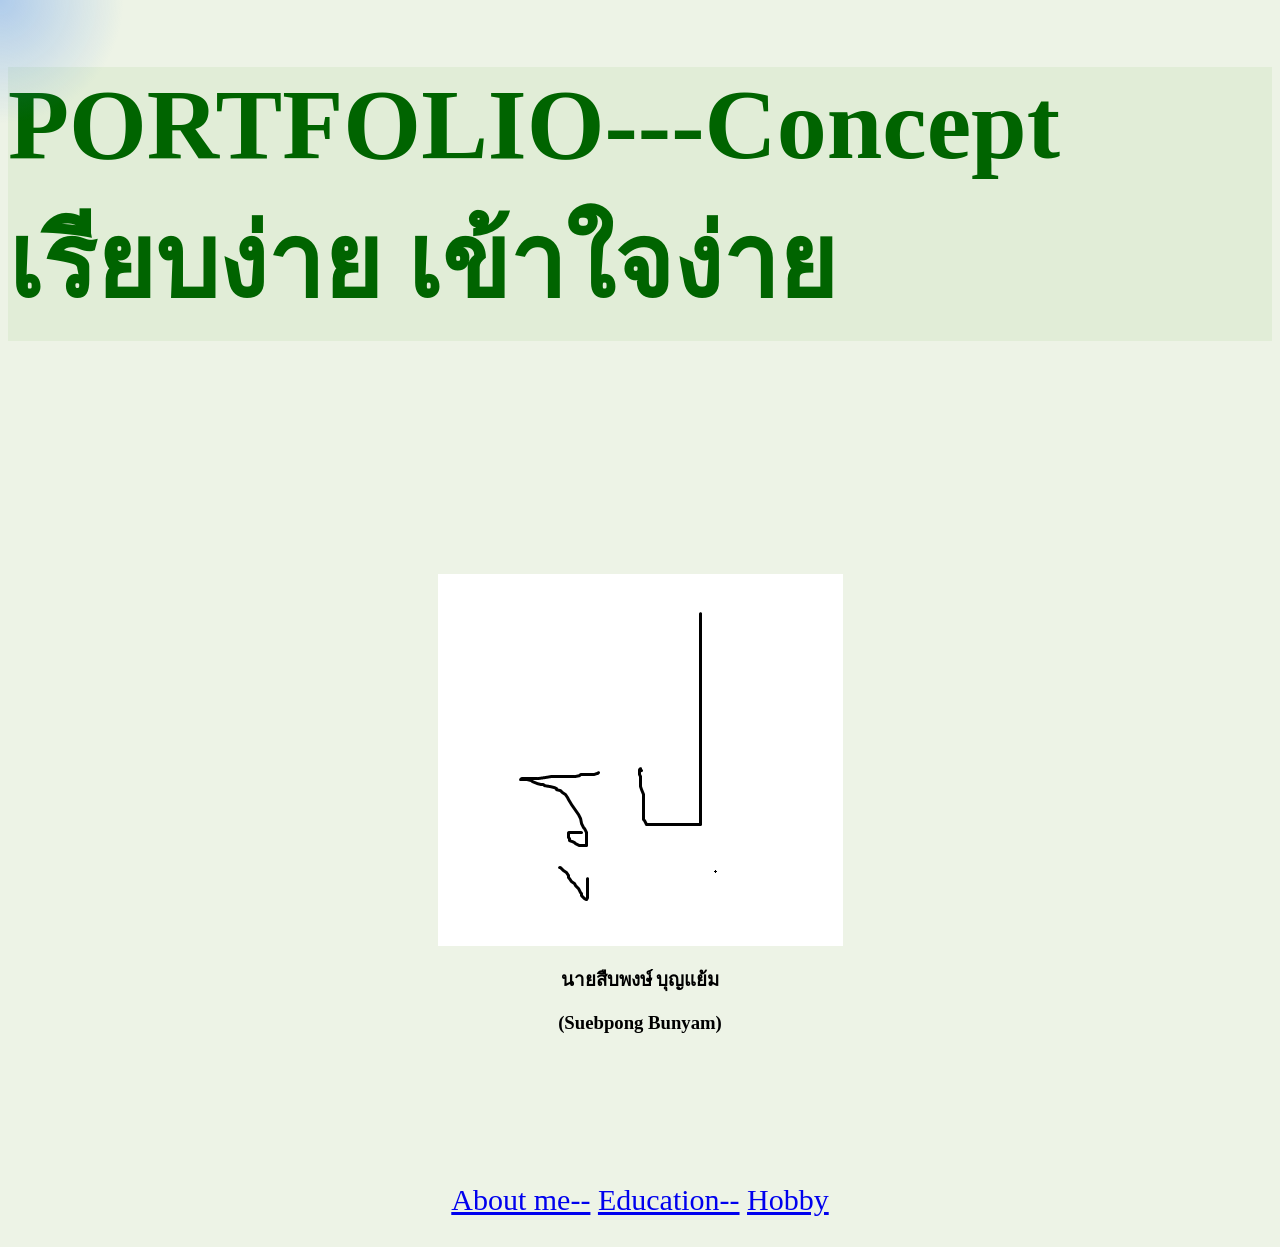
<file: index.html>
<!doctype html>
<link rel="stylesheet" href="./css/style.css" />
<link rel="Script" href="./js/script.js" />
<link rel="page2" href=".page2.html" />
<link rel="sty" href="./js/script.js" />
<html lang="en">
  <head>
    <div class="cursor-glow"></div>
    <meta charset="UTF-8" />
    <meta name="viewport" content="width=device-width, initial-scale=1.0" />
    <title>Document</title>
  </head>
  <body>
    <h1 class="head_top">PORTFOLIO---Concept เรียบง่าย เข้าใจง่าย</h1>
    <p id="m1"></p>
    <img id="pic" src="2.png" alt="รูป" />
    <h3 class="name-cen">นายสืบพงษ์ บุญแย้ม</h3>
    <h3 class="name-cen">(Suebpong Bunyam)</h3>
    <p id="m2"></p>
    <p class="about_me">
      <a href="page2.html">About me--</a>
      <a href="page3.html">Education--</a>
      <a href="page4.html">Hobby</a>
    </p>
  </body>
</html>
</file>
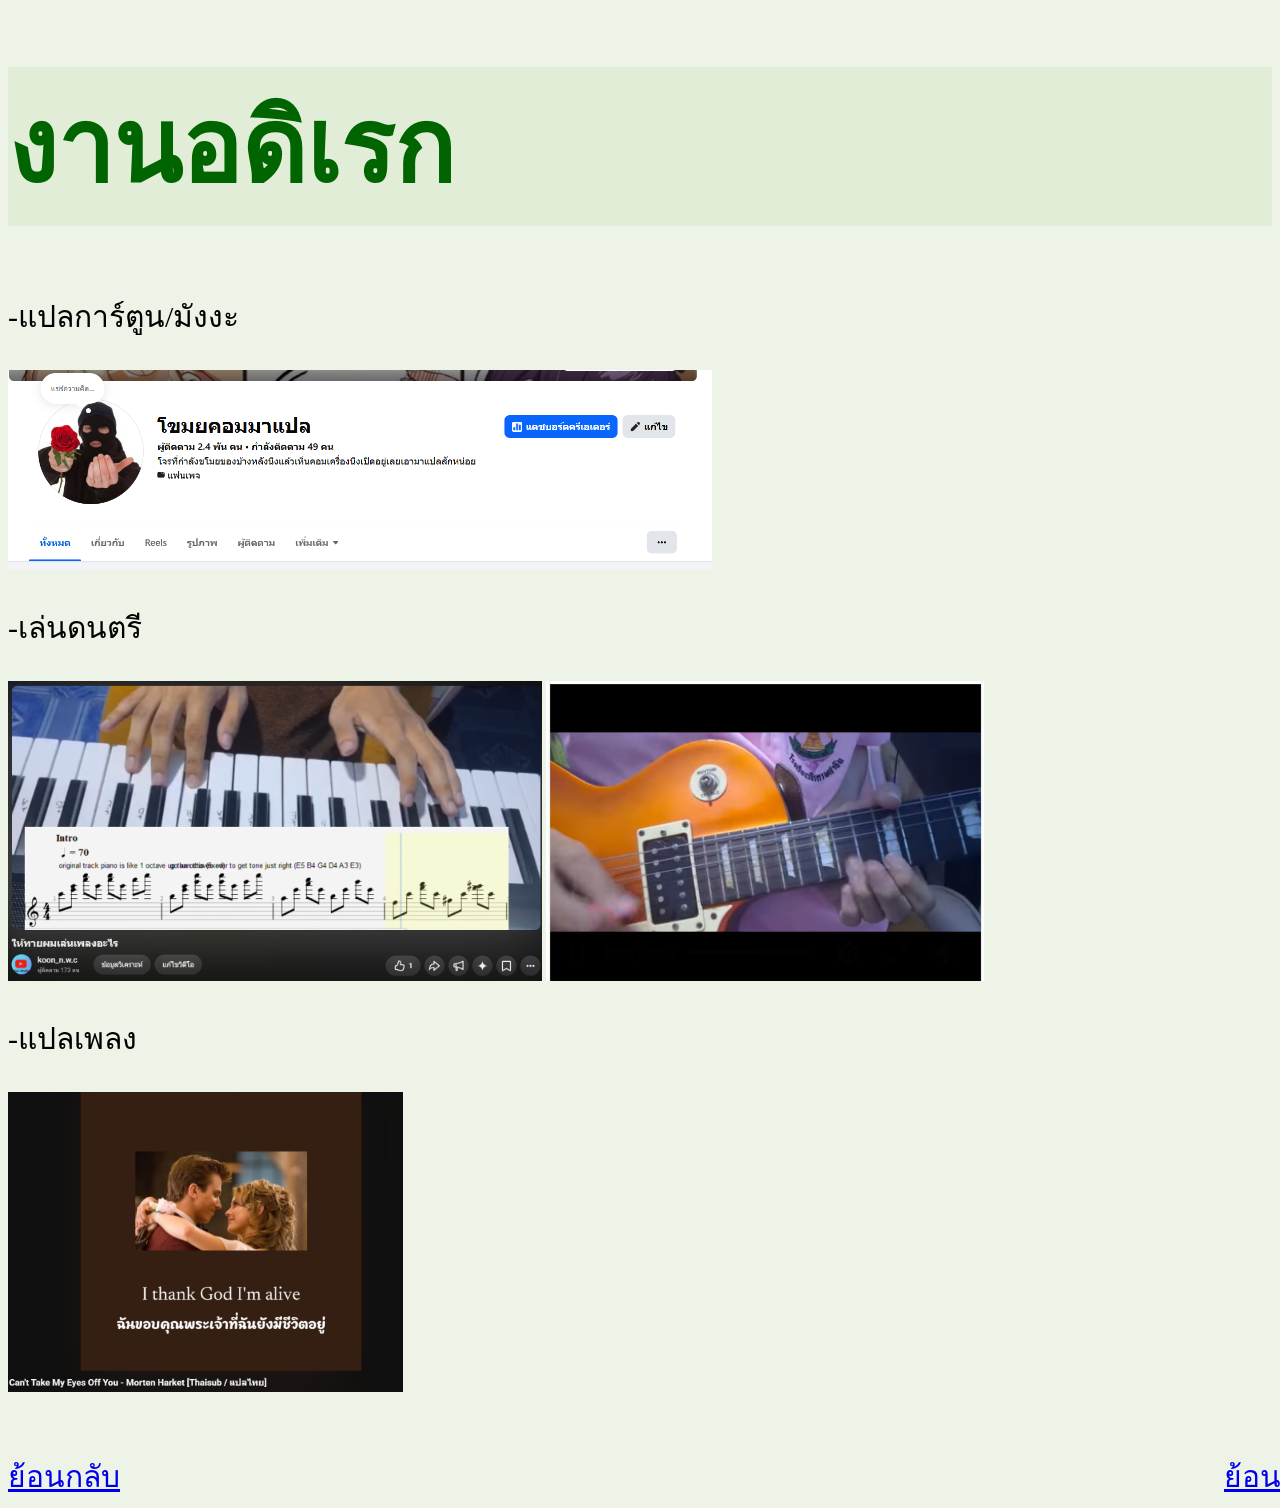
<file: page4.html>
<!doctype html>
<link rel="stylesheet" href="./css/style2.css" />
<link rel="stylesheet" href="./page3.html" />
<link rel="style" href="./js/script.js" />
<html lang="en">
  <head>
    <div class="cursor-glow"></div>
    <meta charset="UTF-8" />
    <meta name="viewport" content="width=device-width, initial-scale=1.0" />
    <title>Document</title>
  </head>
  <body>
    <h1 id="topw">งานอดิเรก</h1>
    <p class="p">-แปลการ์ตูน/มังงะ</p>
    <img id="pic" src="12.png" alt="12" />
    <p class="p">-เล่นดนตรี</p>
    <img id="pic_2" src="13.png" alt="13" />
    <img id="pic_3" src="14.png" alt="14" />
    <p class="space2"></p>
    <p class="p">-แปลเพลง</p>
    <img id="pic_3" src="15.png" alt="15" />
    <p class="space"></p>
    <a id="D8" href="page3.html">ย้อนกลับ</a>
    <a id="D9" href="index.html"> ย้อนกลับไปหน้าแรก</a>
  </body>
</html>
</file>
<file: css/style.css>
body {
  position: relative;
  background-color: #edf3e6;
  overflow-x: hidden;
}

.cursor-glow {
  position: fixed;
  top: 0;
  left: 0;
  width: 250px;
  height: 250px;
  background: radial-gradient(
    circle,
    rgba(59, 130, 246, 0.35),
    transparent 70%
  );
  border-radius: 50%;
  pointer-events: none;
  transform: translate(-50%, -50%);
  transition: opacity 0.2s ease;
  z-index: 9999;
}

.head_top {
  display: flex;
  align-items: flex-end;
  background-color: #e1edd7;
  color: darkgreen;
  font-size: 100px;
  vertical-align: top;
}

#m1 {
  height: 150px;
}
#m2 {
  height: 100px;
}
#pic {
  display: block;
  margin: auto;
}
#p1 {
  text-align: left;
}
.name-cen {
  text-align: center;
}
.n1 {
  background-color: #e1edd7;
  color: darkgreen;
}
.e1 {
  font-size: 20px;
}
.about_me {
  font-size: 30px;
  text-align: center;
}
.back_page {
  font-size: 25px;
  text-align: left;
}
.t1 {
  font-size: 35px;
}

.D7 {
  font-size: 30px;
}
.Sec_top {
  font-size: 60px;
}
.container {
  display: flex;
  align-items: center;
  gap: 150px;
}
.left-image {
  width: auto;
  height: auto;
}

.right-text {
  flex: 1;
}
.next_page {
  text-align: right;
  font-size: 25px;
}
#G1 {
  height: 150px;
  width: auto;
  position: relative;
  top: -130px;
  left: 600px;
}
</file>
<file: css/style2.css>
body {
  background-color: #edf3e6;
}
#a1 {
  font-size: 50px;
  text-align: center;
}
#pic {
  height: 200px;
  width: auto;
}
#pic_1 {
  height: 700px;
  width: auto;
  position: relative;
  top: -130px;
  left: 310px;
}
#pic_2 {
  height: 300px;
  width: auto;
}
#pic_3 {
  height: 300px;
  width: auto;
}
#back {
  font-size: 30px;
}
#next {
  position: relative;
  top: -65px;
  left: 1300px;
  font-size: 30px;
}
#topw {
  display: flex;
  background-color: #e1edd7;
  color: darkgreen;
  font-size: 100px;
  text-align: center;
}
#D8 {
  font-size: 30px;
}
#D9 {
  position: relative;
  left: 1100px;
  font-size: 30px;
}
.space {
  height: 25px;
}
.space2 {
  height: 10;
}
.p {
  font-size: 30px;
}
</file>
